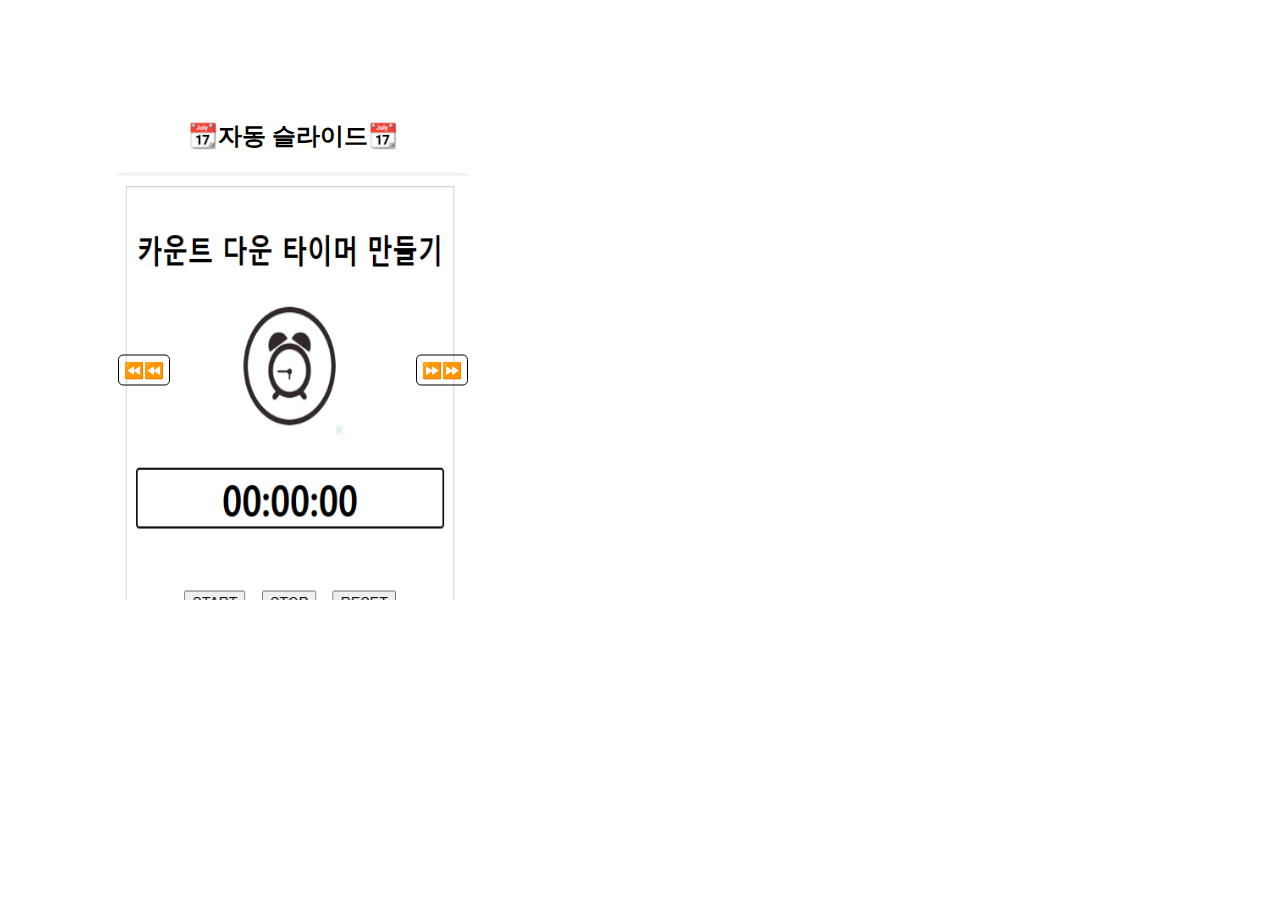
<file: carouse2.html>
<!-- 7일차 자동 이미지 슬라이드 만들기-->
<!-- https://velog.io/@xnelb013/JS-%EC%9E%90%EB%B0%94%EC%8A%A4%ED%81%AC%EB%A6%BD%ED%8A%B8%EB%A1%9C-%EC%BA%90%EB%9F%AC%EC%85%80Carousel%EA%B5%AC%EC%A1%B0-%EA%B5%AC%ED%98%84%ED%95%98%EA%B8%B0-->
<!DOCTYPE html>
<html lang="en">

<head>
    <meta charset="UTF-8">
    <meta name="viewport" content="width=device-width, initial-scale=1.0">
    <title>carouse2</title>
</head>

 <body>
    
    <div class="container">
        <h2 style="text-align: center;"> 📆자동 슬라이드📆 </h2>
        <div class="carousel" >
            <div class="cell"><img src='img/day1.png' /></div>
            <div class="cell"><img src='img/day2.png' /></div>
            <div class="cell"><img src='img/day3.png'/></div>
            <div class="cell"><img src='img/day4.png'/></div>
        </div>
        <div class="left-button" onclick="left()">⏪⏪</div>
        <div class="right-button" onclick="right()">⏩⏩</div>
    </div>

    <script>
        const CAROUSEL_LENGTH = document.querySelectorAll(".cell").length;
        let current = 0;

        const $carousel = document.querySelector(".carousel");

        function right() {
            if (current !== CAROUSEL_LENGTH - 1) {
                current++;
            } else {
                current = 0;
            }
            moveCarousel();
        }

        function left() {
            if (current !== 0) {
                current--;
            } else {
                current = CAROUSEL_LENGTH - 1;
            }
            moveCarousel();
        }

        function moveCarousel() {
            const slideWidth = document.querySelector('.cell').offsetWidth;
            $carousel.style.transform = `translateX(-${current * slideWidth}px)`;
        }

        //자동 슬라이드
        setInterval(() => {
        right();
    }, 2000);
    </script>
</body>

<style>
        img {
            width: 370px;
            height: 500px;
            border-radius: 20px;
        }

        .container {
            margin-left: 100px;
            margin-top: 100px;
            width: 370px;
            height: 500px;
            overflow: hidden;
            position: relative; /* 부모 요소로부터의 상대 위치 설정을 추가 */
        }

        .carousel {
            display: flex;
            transition: transform 0.5s ease-in-out; /* 슬라이드 이동 시 부드럽게 이동하도록 설정 */
        }

        .cell {
            flex: 0 0 370px;
        }

        .left-button,
        .right-button {
            cursor: pointer;
            margin-top: 20px;
            padding: 5px;
            border-radius: 5px;
            border: 1px solid black;
            display: inline-block;
            position: absolute; /* 버튼의 위치를 조절하기 위해 절대 위치 설정을 추가 */
            top: 50%; /* 부모 요소 중앙 정렬을 위한 위치 설정 */
            transform: translateY(-50%);
        }

        .left-button {
            left: 10px; /* 이전 버튼의 왼쪽 위치 조절 */
        }

        .right-button {
            right: 10px; /* 다음 버튼의 오른쪽 위치 조절 */
        }
    </style>
</html>
</file>
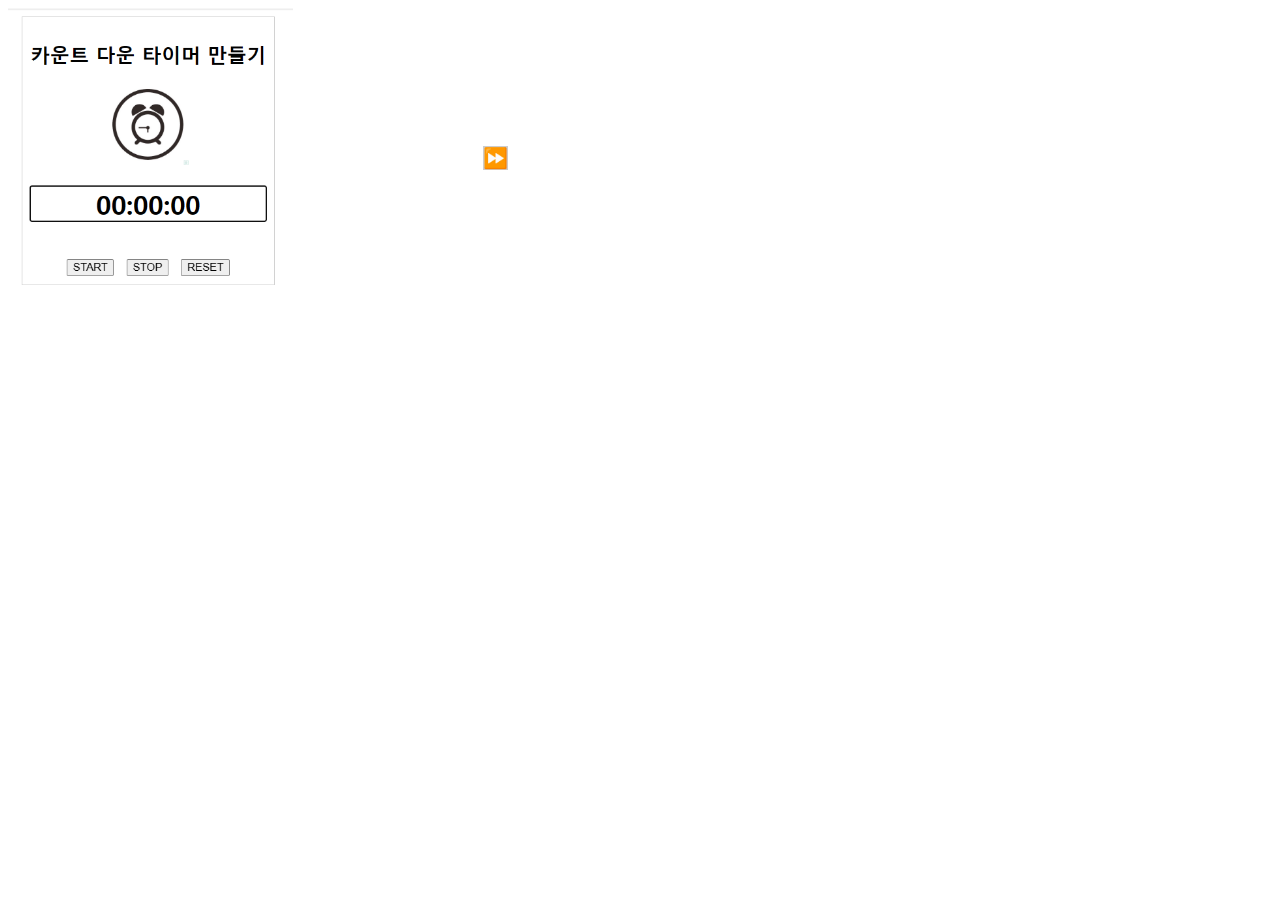
<file: carousel.html>
<!DOCTYPE html>
<html lang="en">

<head>
    <meta charset="UTF-8">
    <meta name="viewport" content="width=device-width, initial-scale=1.0">
    <title>캐러셀 만들기</title>
</head>

<body>
    <!-- 여기가 캐러셀 부분-->
    <div class="carousel-wrapper">
        <!-- 왼쪽으로 가지는 버튼-->
        <button class="move left" type="button">⏪</button>
        <div class="carousel">
            <div class="slide">
                <img src='img/day1.png' />
            </div>
            <div class="slide">
                <img src='img/day2.png' />
            </div>
            <div class="slide">
                <img src='img/day3.png' />
            </div>
            <div class="slide">
                <img src='img/day4.png' />
            </div>
        </div>
        <!-- 오른쪽으로 가지는 버튼-->
        <button class="move right" type="button">⏩</button>
    </div>

    <script>
        const leftButton = document.querySelector('.left');
        const rightButton = document.querySelector('.right');

        const carousel = document.querySelector('.carousel');

        // 0부터 시작하며, 시작 시 첫 번째 슬라이드만 보이도록 설정
        let index = 0;
        showSlide(index);

        leftButton.addEventListener('click', () => {
            index = (index - 1 + 4) % 4; // 왼쪽으로 이동
            showSlide(index);
        });

        rightButton.addEventListener('click', () => {
            index = (index + 1) % 4; // 오른쪽으로 이동
            showSlide(index);
        });

        function showSlide(index) {
            const slideWidth = document.querySelector('.slide').offsetWidth;
            carousel.style.transform = `translate3d(-${slideWidth * index}px, 0, 0)`;
        }
    </script>

    <style>
        * {
            box-sizing: border-box;
        }

        .carousel-wrapper {
            width: 500px;
            height: 300px;
            position: relative;
        }

        .carousel-wrapper > .carousel {
            display: flex;
            transform: translate3d(0, 0, 0);
            transition: transform 0.2s;
            overflow: hidden; /* 현재 보이는 부분 외에는 숨김 */
        }

        .carousel-wrapper > .carousel > .slide {
            flex: 0 0 500px; /* 각 슬라이드의 고정된 너비 설정 */
            overflow: hidden; /* 너비 이외의 내용은 숨김 */
        }

        .carousel-wrapper > .carousel > .slide > img {
            max-width: 100%;
            height: 300px;
        }

        .move {
            cursor: pointer;
            font-size: 20px;
            background-color: #ccc;
            border: none;
            padding: 0px;
            position: absolute;
            top: 50%;
            transform: translateY(-50%);
        }

        .left {
            left: 0;
        }

        .right {
            right: 0;
        }
    </style>
</body>

</html>
</file>
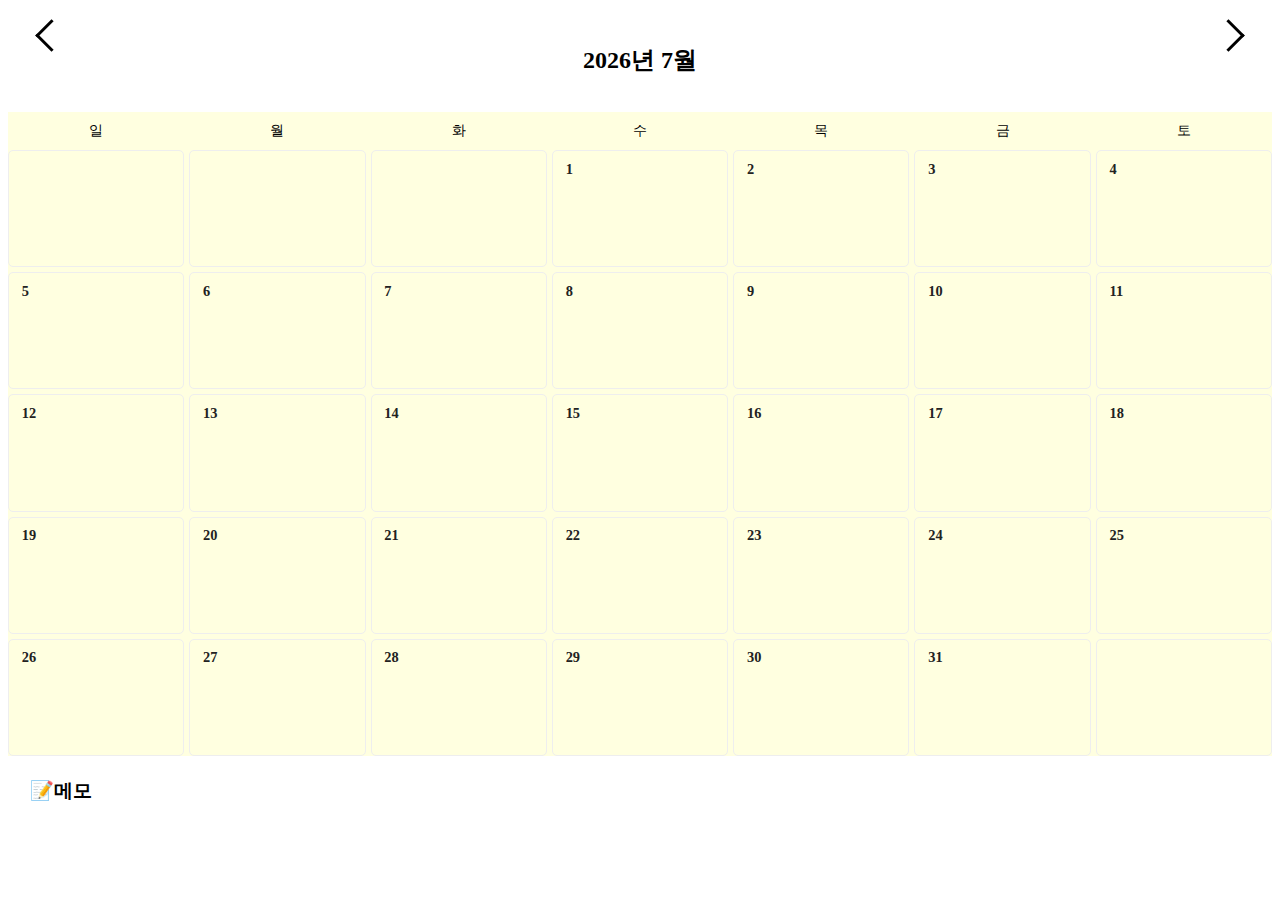
<file: date.html>
<!-- 4일차 캘린더 만들기 -->

<!DOCTYPE html>
<html lang="en">

<head>
    <meta charset="UTF-8">
    <meta name="viewport" content="width=device-width, initial-scale=1.0">
    <title>My Calendar</title>
</head>

<body>

    <!--캘린더 부분 출처 :https://gurtn.tistory.com/54 -->
    <div class='rap'>
        <div class="header">
            <div class="btn prevDay"></div>
            <h2 class='dateTitle'></h2>
            <div class="btn nextDay"></div>
        </div>

        <div class="grid dateHead">
            <div>일</div>
            <div>월</div>
            <div>화</div>
            <div>수</div>
            <div>목</div>
            <div>금</div>
            <div>토</div>
        </div>

        <div class="grid dateBoard" id='day'></div>
    </div>

    <!-- 여기가 메모 부분 -->
    <div class="memoContainer">
        <div class="memoTitle">📝메모</div>
        <div class="memoList" id="memoList"></div>
    </div>

</body>

<script>
    // 메모 입력 -->>data
    const data = [];
    

    // ex 01:14 이런식으로 나타내주는 부분
    const calendarList = data.reduce(
        (acc, v) => ({ ...acc, [v.date]: [...(acc[v.date] || []), v.content] }),
        {}
    );

    // 1월 -> 01월로 나타내주는 부분
    Number.prototype.pad = function () {
        return this > 9 ? this : '0' + this;
    }

    //여기가 달력을 나타내주는 부분 = makeCalendar 출처 :https://gurtn.tistory.com/54 
    const makeCalendar = (date) => {
        const currentYear = new Date(date).getFullYear();
        const currentMonth = new Date(date).getMonth() + 1;

        const firstDay = new Date(date.setDate(1)).getDay();
        const lastDay = new Date(currentYear, currentMonth, 0).getDate();

        const limitDay = firstDay + lastDay;
        const nextDay = Math.ceil(limitDay / 7) * 7;

        let htmlDummy = '';

        for (let i = 0; i < firstDay; i++) {
            htmlDummy += `<div class="noColor"></div>`;
        }

        for (let i = 1; i <= lastDay; i++) {
            const isDayInList = calendarList[`${currentYear}-${currentMonth.pad()}-${i.pad()}`] && calendarList[`${currentYear}-${currentMonth.pad()}-${i.pad()}`].length > 0;
            htmlDummy += `<div class="${isDayInList ? 'hasTask' : ''}" onclick="handleDateClick(${i})">${i}</div>`;
        }

        for (let i = limitDay; i < nextDay; i++) {
            htmlDummy += `<div class="noColor"></div>`;
        }

        document.querySelector(`.dateBoard`).innerHTML = htmlDummy;
        document.querySelector(`.dateTitle`).innerText = `${currentYear}년 ${currentMonth}월`;
    }

    //날짜 date를 나타내기 위함ㄴ
    const date = new Date();
    let currentYear; // 전역 변수임 전역  //변수: 어디에서나 사용 가능한 변수

  // 여기가 날짜에 메모를 가능하게 해주는 부분 : handleDateClick
function handleDateClick(day) {
    const clickedMonth = new Date(date).getMonth() + 1; //pc는 0부터 읽어가지고 +1을 해줌 + 달을 나타냄
    const formattedDate = `${currentYear}-${clickedMonth.pad()}-${day.pad()}`; // 년-월-일로 나타내기 위함

    showMemo(formattedDate); // 메모 보여주기(showMemo) + 해당 날짜를 알기 위해 (formattedDate)

    //이건 메모를 여러개 입력할 수 있게 해주는 부분
    const isDayInList = calendarList[formattedDate] && calendarList[formattedDate].length > 0;

    //메모 수정 부분
    if (isDayInList) { 
        const memoIndex = prompt('수정할 메모의 번호를 입력'); //메모를 여러개 입력할 수 있으니 정확하게 어느 메모인지 판별하기 위함
        const existingMemo = calendarList[formattedDate][memoIndex - 1]; // 수정 = existingMemo


         // 메모 수정
        if (existingMemo) {
            const updatedMemo = prompt('수정할 내용을 입력', existingMemo);

            
            calendarList[formattedDate][memoIndex - 1] = updatedMemo;

            // 화면 갱신
            showMemo(formattedDate);
        } else { //번호를 잘못 입력했을 시
            alert('해당 메모가 존재x');
        }
    } else {
        addMemo(formattedDate); // 메모 입력 가능한 부분 보여주기
    }
}


    // 날짜 클릭 시 메모를 보여주는 함수 = showMemo
    function showMemo(date) {
        const memoContent = calendarList[date] || []; //메모내용 = memoContent임 만약 메모가 있으면 해당 내용을 보여주고 없으면 빈칸
        const memoHTML = memoContent.map(content => `<p style="color: aqua;">${content}</p>`).join(''); //메모 내용을 보여주기 map은 배열을 위함

        // 메모 보여주는 곳(memoContainer) 갱신 부분
        const memoContainer = document.querySelector('.memoContainer .memoList');
        memoContainer.innerHTML = memoHTML;
    }

    // 메모입력하는 화면? 부분
    function addMemo(date) {
        const memoContent = prompt('메모 입력');

        // 메모 데이터에 추가
        calendarList[date] = calendarList[date] || []; //여기도 위의 const memoContent여기랑 동일
        calendarList[date].push(memoContent); // 입력한 내용  -> memoContent 여기로 푸시

        // 메모가 있는 날짜에 동그라미로 표시
        const dateBoardDivs = document.querySelectorAll('.dateBoard div'); //위치 dateBoard
        const day = new Date(date).getDate(); //날짜 date
        const isDayInList = calendarList[date] && calendarList[date].length > 0; //0보다 커야 있다는 것으로 의미
        dateBoardDivs[day].classList.toggle('hasMemo', isDayInList); // 해당하는 곳에 hasMemo(동그라미)표시를 위함
    }

    makeCalendar(date);//이게 있어야 달력이 보임
    currentYear = new Date(date).getFullYear(); // 초기에 년도 설정

    // 이전달 이동
    document.querySelector(`.prevDay`).onclick = () => {
        makeCalendar(new Date(date.setMonth(date.getMonth() - 1)));
        currentYear = new Date(date).getFullYear(); // 년도 업데이트
    }

    // 다음달 이동
    document.querySelector(`.nextDay`).onclick = () => {
        makeCalendar(new Date(date.setMonth(date.getMonth() + 1)));
        currentYear = new Date(date).getFullYear(); // 년도 업데이트
    }
</script>

<style> /* 출처 :https://gurtn.tistory.com/54  */
    .dateHead div {
        background: bluesky;
        color: black;
        text-align: center;
        border-radius: 5px;
    }

    .grid {
        display: grid;
        grid-template-columns: repeat(7, 1fr);
        grid-gap: 5px;
        background-color: lightyellow;
    }

    .grid div {
        padding: .6rem;
        font-size: .9rem;
        cursor: pointer;
    }

    .dateBoard div {
        color: #222;
        font-weight: bold;
        min-height: 6rem;
        padding: .6rem .8rem;
        border-radius: 5px;
        border: 1px solid #eee;
    }

    .header {
        display: flex;
        justify-content: space-between;
        padding: 1rem 2rem;
    }

    /* 좌우 버튼 */
    .btn {
        display: block;
        width: 20px;
        height: 20px;
        border: 3px solid #000;
        border-width: 3px 3px 0 0;
        cursor: pointer;
    }

    .prevDay {
        transform: rotate(-135deg);
    }

    .nextDay {
        transform: rotate(45deg);
    }

    .memoContainer {
        max-width: 820px;
        padding: 0 1.4rem;
        margin-top: 1.4rem;
    }

    .memoTitle {
        font-size: 1.2rem;
        font-weight: bold;
        margin-bottom: 0.5rem;
    }

    .memoList {
        display: flex;
        flex-direction: column;
    }

    .memo {
        border: 1px solid #eee;
        border-radius: 5px;
        padding: 0.5rem;
        margin-bottom: 0.5rem;
    }

    .memoContent {
        margin-right: 1rem;
    }

    .editButton,
    .deleteButton {
        cursor: pointer;
        border: none;
        background-color: #007bff;
        color: white;
        padding: 0.2rem 0.5rem;
        border-radius: 3px;
        margin-right: 0.5rem;
    }

    .editButton:hover,
    .deleteButton:hover {
        background-color: #0056b3;
    }

    /* 여기가 동그라미 나타내는 부분 */
    .hasMemo {
        position: relative;
    }

    .hasMemo::before {
    content: '';
    position: absolute;
    
   
    width: 20px;
    height: 20px;
    background-color: transparent; 
    border: 1px solid red; 
    border-radius: 50%;
    display: block;
}

</style>

</html>
</file>
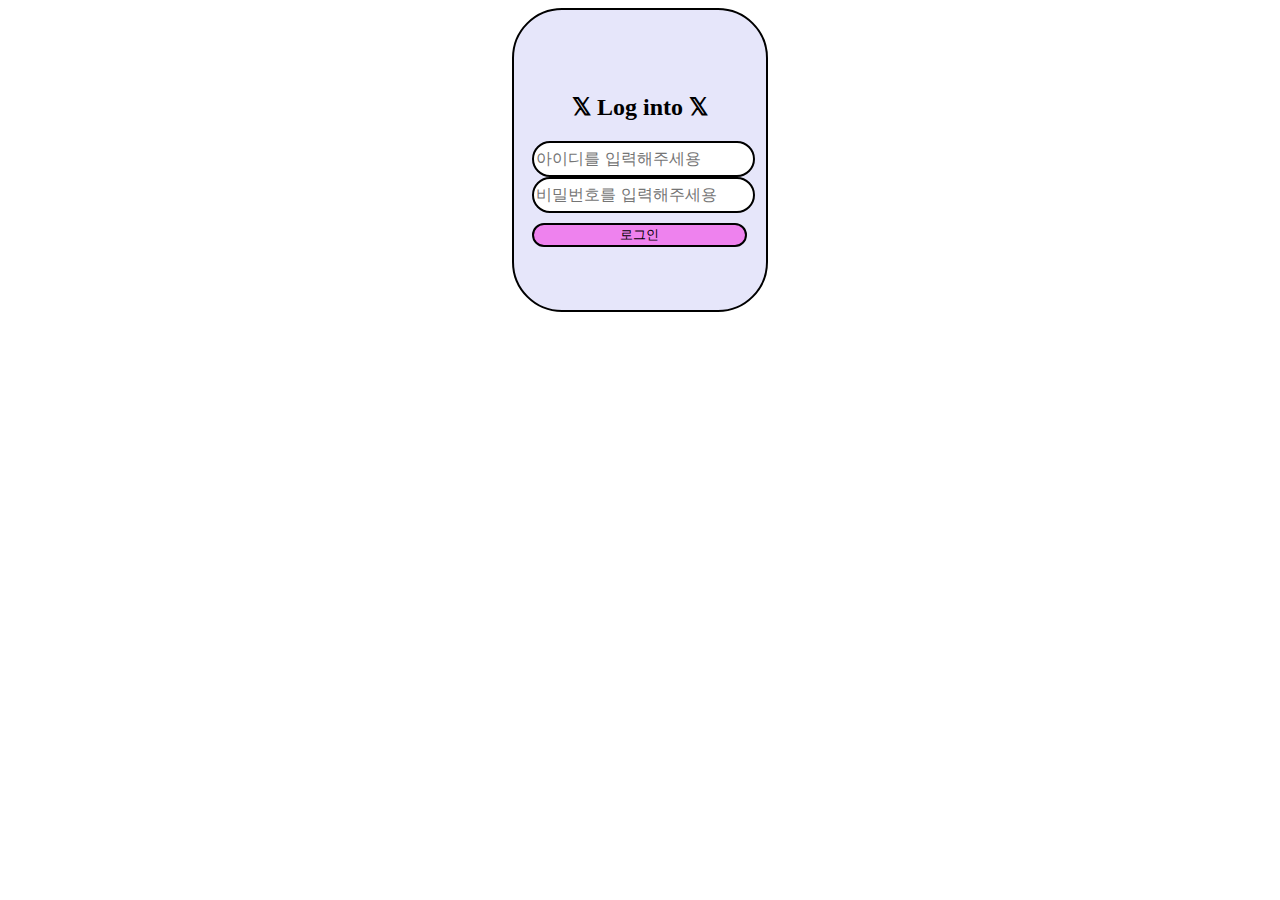
<file: login.html>
<!--마지막 로그인 페이지 만들기-->

<!DOCTYPE html>
<html lang="en">
<head>
    <meta charset="UTF-8">
    <meta name="viewport" content="width=device-width, initial-scale=1.0">
    <title>로그인 페이지</title>
</head>
<body>
    <div class = "container" onsubmit="return login()">
        <h2>𝕏 Log into 𝕏</h2>
        <form id="form">
            <input type = "text"  class="input" id="id" placeholder="아이디를 입력해주세용" required >
            <br>
            <input type = "text"  class = "input" id="pw" placeholder="비밀번호를 입력해주세용" required>
            <br>
            <button type ="submit" class = "form" id="login">로그인</button>
        </form>
    </div>
    <div class = "toast" id="toast"></div>
</body>

<script>
    
    function login() {
        
        let idRegex = /^(?=.*[A-Za-z])(?=.*\d)(?=.*[$@$!%*#?&])[A-Za-z\d$@$!%*#?&]{10,}$/;
        let passwordRegex = /^([0-9a-zA-Z_\.-]+)@([0-9a-zA-Z_-]+)(\.[0-9a-zA-Z_-]+){1,2}$/;

        let id = document.querySelector("#id").value;
        let pw = document.querySelector("#pw").value;

        if (!idRegex.test(id)) {
          showtoast("올바른 id 형식이 아닙니다.");
          return false; // 로그인이 되지 않도록 함
        }

        if (!passwordRegex.test(pw)) {
          showtoast("올바른 패스워드 형식이 아닙니다.");
          return false; // 로그인이 되지 않도록 함
        }
      if (id.length === 0 || pw.length === 0) {
        showtoast("아이디와 비밀번호를 모두 입력해주세요.");
      } 

      alert ("로그인 성공!!"); return true;
    }

    function showtoast(message) {
        let toast = document.getElementById("toast");
            toast.innerText = message;
            toast.classList.add("show");

            setTimeout(function () {
                toast.classList.remove("show");
            }, 3000); 
        }
</script>



<style>
.container {
        border-radius: 50px;
        border: 2px solid black;
        width: 20%;
        height: 300px;
        margin: auto;
        display: flex;
        flex-direction: column;
        justify-content: center;
        align-items: center;
        background-color:#e6e6fa;
            }

    .input{
        
  border-radius: 50px;
  border: 2px solid black;
  width: 100%;
  height: 30px;
  font-size: 16px;
  }

  

    .form{
       background-color:violet;
  margin-top: 10px;
  display: flex;
  flex-direction: column;
  border-radius: 50px;
  border: 2px solid black;
  gap: 10px;
  width: 100%;
    }

    .toast {
        visibility: hidden;
      position: fixed;
      margin-top: 20px;
      left: 50%;
      transform: translateX(-50%);
      background-color: #333;
      color: tomato;
      text-align: center;
      padding: 16px;
      border-radius: 8px;
      transition: opacity 0.6s;
    }

    .show{
        visibility: visible;
      opacity: 1;
    }

</style>
</html>
</file>
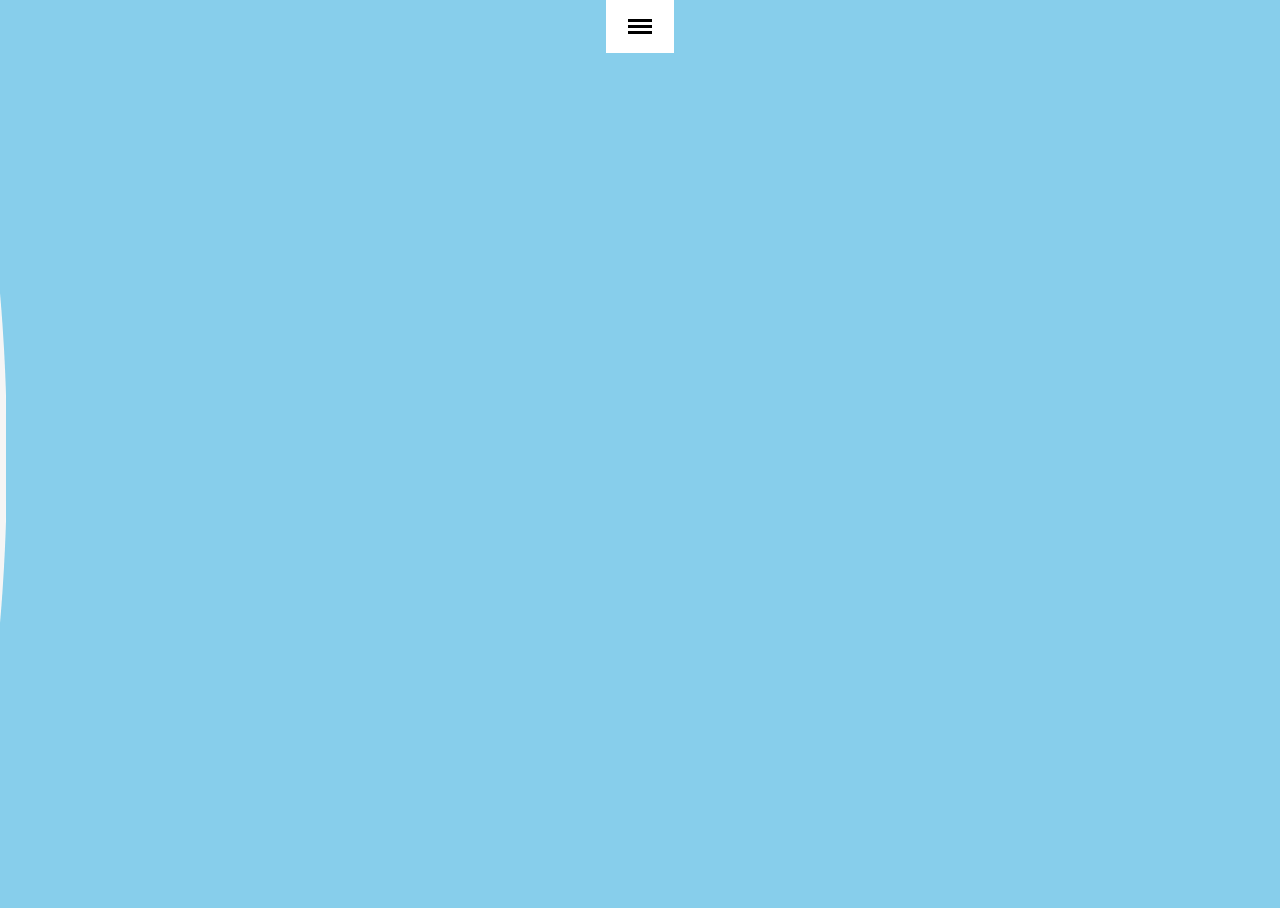
<file: menu.html>
<!-- 메뉴바 만들기 https://wsss.tistory.com/search/%EB%84%A4%EB%B9%84%EA%B2%8C%EC%9D%B4%EC%85%98-->

<!DOCTYPE html>

    <html lang="en">

<head>
    <meta charset="utf-8">
    <meta name="viewport" content="width=device-width, initial-scale=1">
    <script src="https://code.jquery.com/jquery-3.6.4.min.js"></script>
    <link rel="stylesheet" href="https://fonts.googleapis.com/css2?family=Material+Symbols+Outlined:opsz,wght,FILL,GRAD@20..48,100..700,0..1,-50..200" />
    <link rel = "stylesheet" href = "menu.css" >

    <title>메뉴바</title>
    </head>
<body>

<button class="close"><span class="bar"></span></button>
<div class="outside"> 
  <div class="inside">
    <ul class="menu">
      <li><span class="fa fa-dashboard"></span><svg xmlns="http://www.w3.org/2000/svg" height="24" viewBox="0 -960 960 960" width="24"><path d="M240-200h120v-240h240v240h120v-360L480-740 240-560v360Zm-80 80v-480l320-240 320 240v480H520v-240h-80v240H160Zm320-350Z"/></svg> Home </li>
      <li><span class="fa fa-shopping-basket"></span><svg xmlns="http://www.w3.org/2000/svg" height="24" viewBox="0 -960 960 960" width="24"><path d="M440-280h80v-160h160v-80H520v-160h-80v160H280v80h160v160ZM200-120q-33 0-56.5-23.5T120-200v-560q0-33 23.5-56.5T200-840h560q33 0 56.5 23.5T840-760v560q0 33-23.5 56.5T760-120H200Zm0-80h560v-560H200v560Zm0-560v560-560Z"/></svg>About</li>
      <li><span class="fa fa-shopping-cart"></span><svg xmlns="http://www.w3.org/2000/svg" height="24" viewBox="0 -960 960 960" width="24"><path d="M120-520v-320h320v320H120Zm0 400v-320h320v320H120Zm400-400v-320h320v320H520Zm0 400v-320h320v320H520ZM200-600h160v-160H200v160Zm400 0h160v-160H600v160Zm0 400h160v-160H600v160Zm-400 0h160v-160H200v160Zm400-400Zm0 240Zm-240 0Zm0-240Z"/></svg> Contact</li>
      <li><span class="fa fa-info-circle"></span><svg xmlns="http://www.w3.org/2000/svg" height="24" viewBox="0 -960 960 960" width="24"><path d="M560-360q17 0 29.5-12.5T602-402q0-17-12.5-29.5T560-444q-17 0-29.5 12.5T518-402q0 17 12.5 29.5T560-360Zm-30-128h60q0-29 6-42.5t28-35.5q30-30 40-48.5t10-43.5q0-45-31.5-73.5T560-760q-41 0-71.5 23T446-676l54 22q9-25 24.5-37.5T560-704q24 0 39 13.5t15 36.5q0 14-8 26.5T578-596q-33 29-40.5 45.5T530-488ZM320-240q-33 0-56.5-23.5T240-320v-480q0-33 23.5-56.5T320-880h480q33 0 56.5 23.5T880-800v480q0 33-23.5 56.5T800-240H320Zm0-80h480v-480H320v480ZM160-80q-33 0-56.5-23.5T80-160v-560h80v560h560v80H160Zm160-720v480-480Z"/></svg>FAQ </li>
  
    </ul>
  </div>
</div>
</body>



<script>

  $(".close").click(function(){
  $('.outside').toggleClass('in');
  $('.bar').toggleClass('active');
  $(this).toggleClass('is-showing');
});
</script>
</html>
</file>
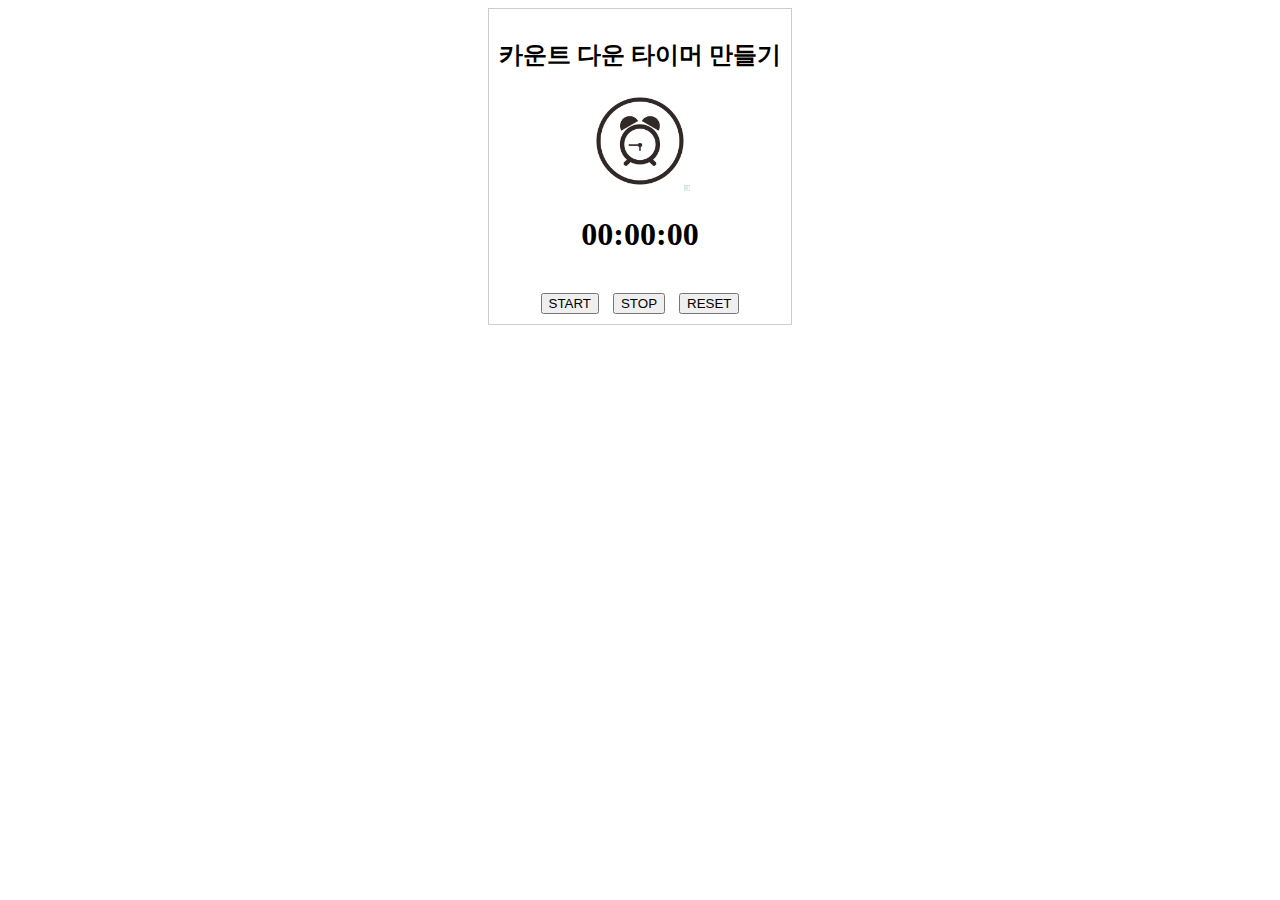
<file: timer.html>
<!--2일차 타이머 만들기-->

<!DOCTYPE html>
<html>
<div class="w3-panel" style="border: 1px solid #ccc; padding: 10px; display: inline-block;">
<body style="text-align: center;">



<h2 >카운트 다운 타이머 만들기</h2>
<img src = 'img/clock.jpeg' style="height: 100px; width: 100px;"></img>
<h1 id="clock" onclick = 'inputtime()'>00:00:00</h1>

<br>
<button type="button" onclick="start()"style="margin-right: 10px;">START</button>
<button type="button" onclick="stop()"style="margin-right: 10px;">STOP</button>
<button type="button" onclick="reset()">RESET</button>

</div>


<!-- 타이머 기능 말그대로 스타트->시작 , 스탑->멈춤 이런식....-->
<script>

  //타이머를 0초부터
  let timer;
  let seconds = 0;

  //스타트 버튼 1초씩 업데이트 setInterval
  function start() {
    timer = setInterval(update, 1000);
  }

  //스탑 버튼 -> 정지 = clearInterval
  function stop() {
    clearInterval(timer);
  }


  //리셋 버튼 -> 정지와 0초로 업데이트
  function reset() {
    clearInterval(timer);
    seconds = 0;
    update();
  }

  // 시:분:초가 업데이트 되는 부분
  function update() {
    const hours = String(Math.floor(seconds / 3600)).padStart(2, "0"); //1시간을 3600초로 나눔 + 1시간을 01시간으로 나타냄
    const minutes = String(Math.floor((seconds % 3600) / 60)).padStart(2, "0"); 
    const remainingSeconds = String(seconds % 60).padStart(2, "0");

    // 00:00:00으로 보여줌 hours: minutes : remainingSeconds `(빽틱)은 변수나 표현식을 사용할 때 씀
    document.getElementById('clock').innerText = `${hours}:${minutes}:${remainingSeconds}`;
    //카운트 다운을 위함
    seconds--;
  }

  // h1에 시:분:초를 입력할 수 있도록 하는 부분
  function inputtime() {
    document.getElementById('clock').contentEditable = true; //변경을 가능하게 함
    document.getElementById('clock').focus();
  }
  //변경 시 'blur' 이벤트핸들러 사용 
  document.getElementById('clock').addEventListener('blur', function () { 
    seconds = getTotalSecondsFromClock(); //getTotalSecondsFromClock() 함수 사용
    update(); // 타이머 갱신
    document.getElementById('clock').contentEditable = false; //더이상 시간을 바꾸지 못하게 함
  });

  // 시:분:초를 초로 변환하는 함수
  // 그니까 입력한 시간을 나태내주는 함수 getTotalSecondsFromClock
  //1시간 -> 01:00:00 
  function getTotalSecondsFromClock() { 
    const clockText = document.getElementById('clock').innerText;
    const [hours, minutes, seconds] = clockText.split(':').map(Number);
    return hours * 3600 + minutes * 60 + seconds;
  }
</script>

</body>

</html>
</file>
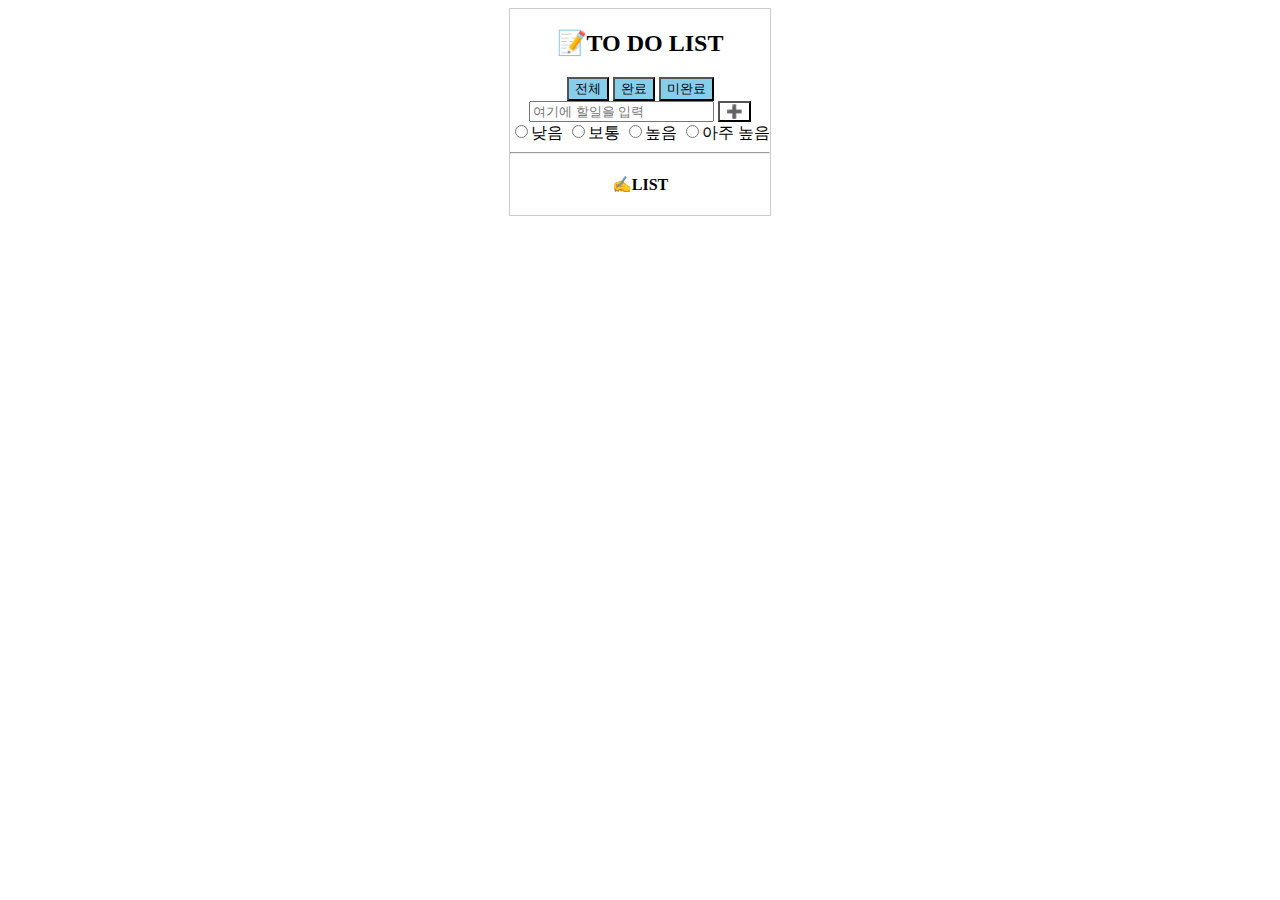
<file: todolist.html>
<!-- 3일차 투두 리스트 만들기-->

<!DOCTYPE html>
<html lang="ko">
<head>
    <meta charset="UTF-8">
    <meta name="viewport" content="width=device-width, initial-scale=1.0">
    <title>TO DO LIST</title>
</head>

<body style="text-align: center;">
   
    <div class="w3-panel" style="border: 1px solid #ccc; padding: 0px; display: inline-block;">
        <h2> 📝TO DO LIST </h2>
        
        <!-- 전체/해결/미해결 부분 showlist를 사용해서 클릭 시 볼 수 있게 -->
        <button type="button" onclick="showList('all')" style='background-color: skyblue'>전체</button>
        <button type="button" onclick="showList('resolved')" style='background-color: skyblue'>완료</button>
        <button type="button" onclick="showList('unresolved')" style='background-color: skyblue'>미완료</button>
        <br>
        
        <!-- 할 일 입력 인풋:inputtodo // 추가하는 버튼:add-->
        <input type="text" id="inputtodo" placeholder="여기에 할일을 입력">
        <button type="button" onclick="add()" style='background-color: white'>➕</button>
        <br>
        
        <!-- 우선순위 부분 :ranked-->
        <label>
            <input type="radio" name="ranked" value="낮음">낮음
        </label>
        <label>
            <input type="radio" name="ranked" value="보통">보통
        </label>
        <label>
            <input type="radio" name="ranked" value="높음">높음
        </label>
        <label>
            <input type="radio" name="ranked" value="아주 높음">아주 높음
        </label>
        <hr>
        
        <!-- 추가되는 부분 -->
        <h4>✍️LIST</h4>
        <div id='listContainer'></div>
         </div>
        </body>

    <script>
        // 할 일 목록
        const todoList = [];

        // 할 일 추가 
        function add() {
            const inputtodo = document.getElementById('inputtodo').value; //입력한 부분
            const radio = document.querySelector('input[name="ranked"]:checked'); //우선순위
            const isResolved = false; 

            //입력과 우선순위 선택 시 보여지는 부분
            if (inputtodo && radio) {
                const radioValue = radio.value;
                const todoItem = {
                    content: inputtodo, //입력
                    priority: radioValue, //선택
                    resolved: isResolved //전체/해결/미해결 부분 
                };
                todoList.push(todoItem);
                showList('all'); // 리스트 갱신
            } 
        }

        // 할 일 수정 -->> 이건 챗지피티 사용...
        function edit(index) {
            const content = todoList[index].content;
            const priority = todoList[index].priority;

            const newText = prompt('수정할 내용:', content);
            if (newText !== null) {
                const newPriority = prompt('수정할 우선순위', priority);
                if (newPriority !== null) {
                    todoList[index].content = newText;
                    todoList[index].priority = newPriority;
                    showList('all'); // 리스트 갱신
                }
            }
        }

        //삭제 부분
        function remove(index) {
            todoList.splice(index, 1); // 배열에서 해당 인덱스의 항목 제거
            showList('all'); // 리스트 갱신
        }

        // 할 일 목록 showlist
        function showList(filter) { //리스트컨테이너가 화면에 보여지는 부분
            const listContainer = document.getElementById('listContainer');
            listContainer.innerHTML = ''; 

            //필터리스트가 전체/해결/미해결 부분
            let filteredList = todoList;
            if (filter === 'resolved') {
                filteredList = todoList.filter(item => item.resolved);
            } else if (filter === 'unresolved') {
                filteredList = todoList.filter(item => !item.resolved);
            }

            // 할일 입력할 때마다 밑에 추가됨
            filteredList.forEach((item, index) => {
                const checkboxId = `checkbox_${index}`;
                const listItem = document.createElement('div');
                listItem.innerHTML = `
                    <input type="checkbox" id="${checkboxId}" onchange="toggleResolve(${index})" ${item.resolved ? 'checked' : ''}>
                    <label for="${checkboxId}">
                    <span style='color:red;'>${item.priority}</span> - ${item.content}
                    </label>

                    <button type="button" onclick="edit(${index})">✏️</button>
                    <button type="button" onclick="remove(${index})">🗑️</button>
                `;
                listContainer.appendChild(listItem);
            });
        }

        //여기가 완료/미완료 필터부분
        function toggleResolve(index) {
            todoList[index].resolved = !todoList[index].resolved;
            showList('all'); // 리스트 갱신
        }
    </script>

</html>
</file>
<file: menu.css>
html, body {
width: 10%;
height: 100%;
background-color: skyblue;
}

button {
  position: absolute;
  top: 0; /* 화면 상단에서 절반의 위치로 이동 */
  left: 50%; /* 화면 왼쪽에서 절반의 위치로 이동 */
  transform: translate(-50%); /* 수평, 수직으로 각각 50% 이동 */
  
  background-color: white;
  border: 0;
  padding: 22px;
  z-index: 10;
}

  /* Icon */
  .bar {position: relative;}

    .bar:before, 
    .bar:after {
    content: "";
    position: absolute;
    }

    .bar:before, 
    .bar:after, 
    .bar {
    width: 24px;
    height: 3px;
    background: black;
    margin: 3px 0;
    display: block;
    }

    .bar:before { bottom: 100%; } 
    .bar:after { top: 100%; } 
    .bar.active:after { top: 0; } 
    .bar.active:before { bottom: -200%; } 
    .bar.active { background-color: transparent; } 
    .bar, .bar:before, .bar:after { transition: all .25s linear !important; } 
    .bar.active:before,  .bar.active:after { transition-delay: .15s !important; } 
    .bar.active:before { transform: rotate(45deg); } 
    .bar.active:after { transform: rotate(-45deg); } 

.outside {
width: 25%;
min-width: 200px;
max-width: 250px;
height: 100%;
transform: translateX(-101%);
transition: all .5s cubic-bezier(0,0.05,0,1.3);
overflow: hidden;
}

  .in {
  transform: translateX(0);
  transition: 0;
  }

  .inside {
  position: absolute;
  top: 0;
  bottom: 0;
  margin: auto;
  display: block;
  width: 100%;
  height: 100%;
  background: whitesmoke;
  border-right: 1px solid rgba(255,255,255,0.2);
  border-radius: 0 100% 100% 0;
  transition: all .25s cubic-bezier(1,0.05,1,1.5);
  transition-delay: .5s;

  }

  .in .inside {
  border-radius: 0;
  transition-delay: 0s;

  }

/* material animation */
  .inside:before {
  content: "";
  width: 2100px;
  height: 2100px;
  display: block;
  background-color: white;
  position: absolute;
    top: -50%;
    left: -100%;
    z-index: -1;
  transition: all .75s linear;
  transition-delay: .15s;
  transform: scale(0);
  transform-origin: top right;
  border-radius: 1000px;}

    .outside.in .inside:before {
    transform: scale(1);

    }

/* Menu */
ul.menu {
list-style: none;
margin: 0;
padding: 0;
line-height: 2;
}

.menu li {
background: whitesmoke;
opacity: 0;
padding: 12px 22px;
border-bottom: 1px solid rgba(255,255,255,.5);
color: gray;
transition: all .25s linear;
}

.in .menu li {
transform: translateX(0%);
opacity: 1;
}

.in .menu li:nth-child(1) { transition-delay: 1s; } 
.in .menu li:nth-child(2) { transition-delay: 1.15s; } 
.in .menu li:nth-child(3) { transition-delay: 1.25s; } 
.in .menu li:nth-child(4) { transition-delay: 1.35s; } 
.in .menu li:nth-child(5) { transition-delay: 1.45s; } 
.in .menu li:nth-child(6) { transition-delay: 1.55s; } 
.in .menu li:nth-child(7) { transition-delay: 1.65s; } 

/* Animation */

.in .inside {
  -webkit-animation: bounce 1s both;
}


/* Generated with Bounce.js. Edit at https://goo.gl/zdjCb0 */

@-webkit-keyframes bounce { 
 0% { -webkit-transform: matrix3d(1, 0, 0, 0, 0, 1, 0, 0, 0, 0, 1, 0, 0, 0, 0, 1); transform: matrix3d(1, 0, 0, 0, 0, 1, 0, 0, 0, 0, 1, 0, 0, 0, 0, 1); }
  27.68% { -webkit-transform: matrix3d(1, 0, 0, 0, 0, 1, 0, 0, 0, 0, 1, 0, 0, 0, 0, 1); transform: matrix3d(1, 0, 0, 0, 0, 1, 0, 0, 0, 0, 1, 0, 0, 0, 0, 1); }
  27.78% { -webkit-transform: matrix3d(1, 0, 0, 0, 0, 1, 0, 0, 0, 0, 1, 0, -100, 0, 0, 1); transform: matrix3d(1, 0, 0, 0, 0, 1, 0, 0, 0, 0, 1, 0, -100, 0, 0, 1); }
  29.73% { -webkit-transform: matrix3d(1, 0, 0, 0, 0, 1, 0, 0, 0, 0, 1, 0, -49.785, 0, 0, 1); transform: matrix3d(1, 0, 0, 0, 0, 1, 0, 0, 0, 0, 1, 0, -49.785, 0, 0, 1); }
  31.61% { -webkit-transform: matrix3d(1, 0, 0, 0, 0, 1, 0, 0, 0, 0, 1, 0, -0.659, 0, 0, 1); transform: matrix3d(1, 0, 0, 0, 0, 1, 0, 0, 0, 0, 1, 0, -0.659, 0, 0, 1); }
  33.06% { -webkit-transform: matrix3d(1, 0, 0, 0, 0, 1, 0, 0, 0, 0, 1, 0, -23.527, 0, 0, 1); transform: matrix3d(1, 0, 0, 0, 0, 1, 0, 0, 0, 0, 1, 0, -23.527, 0, 0, 1); }
  34.43% { -webkit-transform: matrix3d(1, 0, 0, 0, 0, 1, 0, 0, 0, 0, 1, 0, -30.089, 0, 0, 1); transform: matrix3d(1, 0, 0, 0, 0, 1, 0, 0, 0, 0, 1, 0, -30.089, 0, 0, 1); }
  36.81% { -webkit-transform: matrix3d(1, 0, 0, 0, 0, 1, 0, 0, 0, 0, 1, 0, -18.067, 0, 0, 1); transform: matrix3d(1, 0, 0, 0, 0, 1, 0, 0, 0, 0, 1, 0, -18.067, 0, 0, 1); }
  39.2% { -webkit-transform: matrix3d(1, 0, 0, 0, 0, 1, 0, 0, 0, 0, 1, 0, -0.115, 0, 0, 1); transform: matrix3d(1, 0, 0, 0, 0, 1, 0, 0, 0, 0, 1, 0, -0.115, 0, 0, 1); }
  42.09% { -webkit-transform: matrix3d(1, 0, 0, 0, 0, 1, 0, 0, 0, 0, 1, 0, -8.347, 0, 0, 1); transform: matrix3d(1, 0, 0, 0, 0, 1, 0, 0, 0, 0, 1, 0, -8.347, 0, 0, 1); }
  46.79% { -webkit-transform: matrix3d(1, 0, 0, 0, 0, 1, 0, 0, 0, 0, 1, 0, -0.013, 0, 0, 1); transform: matrix3d(1, 0, 0, 0, 0, 1, 0, 0, 0, 0, 1, 0, -0.013, 0, 0, 1); }
  49.68% { -webkit-transform: matrix3d(1, 0, 0, 0, 0, 1, 0, 0, 0, 0, 1, 0, -2.316, 0, 0, 1); transform: matrix3d(1, 0, 0, 0, 0, 1, 0, 0, 0, 0, 1, 0, -2.316, 0, 0, 1); }
  54.38% { -webkit-transform: matrix3d(1, 0, 0, 0, 0, 1, 0, 0, 0, 0, 1, 0, -0.002, 0, 0, 1); transform: matrix3d(1, 0, 0, 0, 0, 1, 0, 0, 0, 0, 1, 0, -0.002, 0, 0, 1); }
  57.27% { -webkit-transform: matrix3d(1, 0, 0, 0, 0, 1, 0, 0, 0, 0, 1, 0, -0.643, 0, 0, 1); transform: matrix3d(1, 0, 0, 0, 0, 1, 0, 0, 0, 0, 1, 0, -0.643, 0, 0, 1); }
  62.05% { -webkit-transform: matrix3d(1, 0, 0, 0, 0, 1, 0, 0, 0, 0, 1, 0, -0.007, 0, 0, 1); transform: matrix3d(1, 0, 0, 0, 0, 1, 0, 0, 0, 0, 1, 0, -0.007, 0, 0, 1); }
  64.86% { -webkit-transform: matrix3d(1, 0, 0, 0, 0, 1, 0, 0, 0, 0, 1, 0, -0.178, 0, 0, 1); transform: matrix3d(1, 0, 0, 0, 0, 1, 0, 0, 0, 0, 1, 0, -0.178, 0, 0, 1); }
  69.64% { -webkit-transform: matrix3d(1, 0, 0, 0, 0, 1, 0, 0, 0, 0, 1, 0, -0.002, 0, 0, 1); transform: matrix3d(1, 0, 0, 0, 0, 1, 0, 0, 0, 0, 1, 0, -0.002, 0, 0, 1); }
  72.53% { -webkit-transform: matrix3d(1, 0, 0, 0, 0, 1, 0, 0, 0, 0, 1, 0, -0.049, 0, 0, 1); transform: matrix3d(1, 0, 0, 0, 0, 1, 0, 0, 0, 0, 1, 0, -0.049, 0, 0, 1); }
  77.23% { -webkit-transform: matrix3d(1, 0, 0, 0, 0, 1, 0, 0, 0, 0, 1, 0, 0, 0, 0, 1); transform: matrix3d(1, 0, 0, 0, 0, 1, 0, 0, 0, 0, 1, 0, 0, 0, 0, 1); }
  80.12% { -webkit-transform: matrix3d(1, 0, 0, 0, 0, 1, 0, 0, 0, 0, 1, 0, -0.014, 0, 0, 1); transform: matrix3d(1, 0, 0, 0, 0, 1, 0, 0, 0, 0, 1, 0, -0.014, 0, 0, 1); }
  84.82% { -webkit-transform: matrix3d(1, 0, 0, 0, 0, 1, 0, 0, 0, 0, 1, 0, 0, 0, 0, 1); transform: matrix3d(1, 0, 0, 0, 0, 1, 0, 0, 0, 0, 1, 0, 0, 0, 0, 1); }
  87.71% { -webkit-transform: matrix3d(1, 0, 0, 0, 0, 1, 0, 0, 0, 0, 1, 0, -0.004, 0, 0, 1); transform: matrix3d(1, 0, 0, 0, 0, 1, 0, 0, 0, 0, 1, 0, -0.004, 0, 0, 1); }
  92.48% { -webkit-transform: matrix3d(1, 0, 0, 0, 0, 1, 0, 0, 0, 0, 1, 0, 0, 0, 0, 1); transform: matrix3d(1, 0, 0, 0, 0, 1, 0, 0, 0, 0, 1, 0, 0, 0, 0, 1); }
  95.3% { -webkit-transform: matrix3d(1, 0, 0, 0, 0, 1, 0, 0, 0, 0, 1, 0, -0.001, 0, 0, 1); transform: matrix3d(1, 0, 0, 0, 0, 1, 0, 0, 0, 0, 1, 0, -0.001, 0, 0, 1); }
  100% { -webkit-transform: matrix3d(1, 0, 0, 0, 0, 1, 0, 0, 0, 0, 1, 0, 0, 0, 0, 1); transform: matrix3d(1, 0, 0, 0, 0, 1, 0, 0, 0, 0, 1, 0, 0, 0, 0, 1); } 
}
</file>
